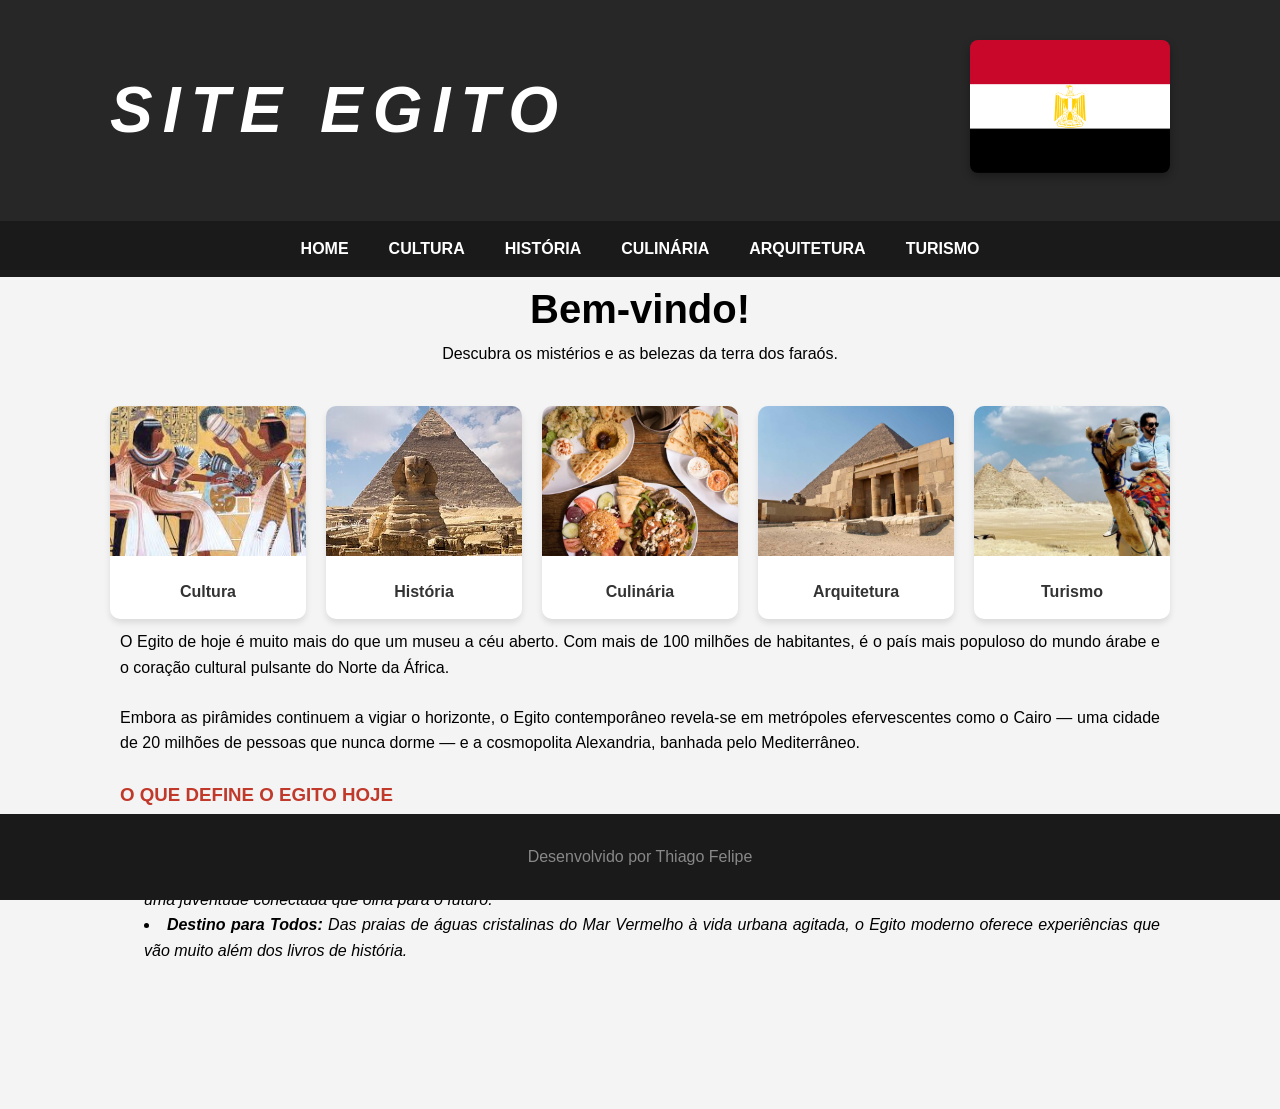
<file: index.html>
<!DOCTYPE html>
<html lang="pt-br">
<head>
    <meta charset="UTF-8">
    <meta name="viewport" content="width=device-width, initial-scale=1.0">
    <title>Site Egito - Home</title>
    <link rel="stylesheet" href="estilo.css">
    <link rel="icon" type="image/x-icon" href="imgs/icone.ico">
</head>
<body>
    <header class="principal">
        <div class="container conteudoprincipal">
            <h1>SITE EGITO</h1>
            <a href="index.html">
                <img src="imgs/Flag_of_Egypt.svg.png" alt="Bandeira do Egito" class="logo">
            </a>
        </div>
    </header>

    <nav>
        <ul class="container">
            <li><a href="index.html">Home</a></li>
            <li><a href="cultura.html">Cultura</a></li>
            <li><a href="historia.html">História</a></li>
            <li><a href="culinaria.html">Culinária</a></li>
            <li><a href="arquitetura.html">Arquitetura</a></li>
            <li><a href="viajar.html">Turismo</a></li>
        </ul>
    </nav>

    <main class="container">
        <section class="intro">
            <h2>Bem-vindo!</h2>
            <p>Descubra os mistérios e as belezas da terra dos faraós.</p>
        </section>

        <div class="grid-cards">
            <div class="card">
                <a href="cultura.html">
                    <img src="imgs/cultura.jpg" alt="Cultura">
                    <span>Cultura</span>
                </a>
            </div>
            <div class="card">
                <a href="historia.html">
                    <img src="imgs/historia.jpg" alt="História">
                    <span>História</span>
                </a>
            </div>
            <div class="card">
                <a href="culinaria.html">
                    <img src="imgs/culinaria.webp" alt="Culinária">
                    <span>Culinária</span>
                </a>
            </div>
            <div class="card">
                <a href="arquitetura.html">
                    <img src="imgs/arquitetura.jpg" alt="Arquitetura">
                    <span>Arquitetura</span>
                </a>
            </div>
            <div class="card">
                <a href="viajar.html">
                    <img src="imgs/viajar.webp" alt="Viajar">
                    <span>Turismo</span>
                </a>
            </div>
        </div>
        <div class="texto">
            <p>O Egito de hoje é muito mais do que um museu a céu aberto. Com mais de 100 milhões de habitantes, é o país mais populoso do mundo árabe e o coração cultural pulsante do Norte da África.</p>
            <P>Embora as pirâmides continuem a vigiar o horizonte, o Egito contemporâneo revela-se em metrópoles efervescentes como o Cairo — uma cidade de 20 milhões de pessoas que nunca dorme — e a cosmopolita Alexandria, banhada pelo Mediterrâneo.</P>
            <h3>O que define o Egito hoje</h3>
            <ul>
                <li><strong>Cultura Vibrante:</strong> Uma mistura única de tradições islâmicas, influências mediterrâneas e a hospitalidade calorosa do seu povo.</li>
                <li><strong>Gastronomia Rica:</strong> Sabores autênticos como o Kushari e o Ful Medames que conquistam paladares em cada esquina.</li>
                <li><strong>Economia e Inovação:</strong> Um país em constante transformação, impulsionado pelo Canal de Suez, uma agricultura forte no Vale do Nilo e uma juventude conectada que olha para o futuro.</li>
                <li><strong>Destino para Todos:</strong> Das praias de águas cristalinas do Mar Vermelho à vida urbana agitada, o Egito moderno oferece experiências que vão muito além dos livros de história.</li>
            </ul>
        </div>
    </main>

    <footer>
        <p>Desenvolvido por Thiago Felipe</p>
    </footer>
</body>
</html>
</file>
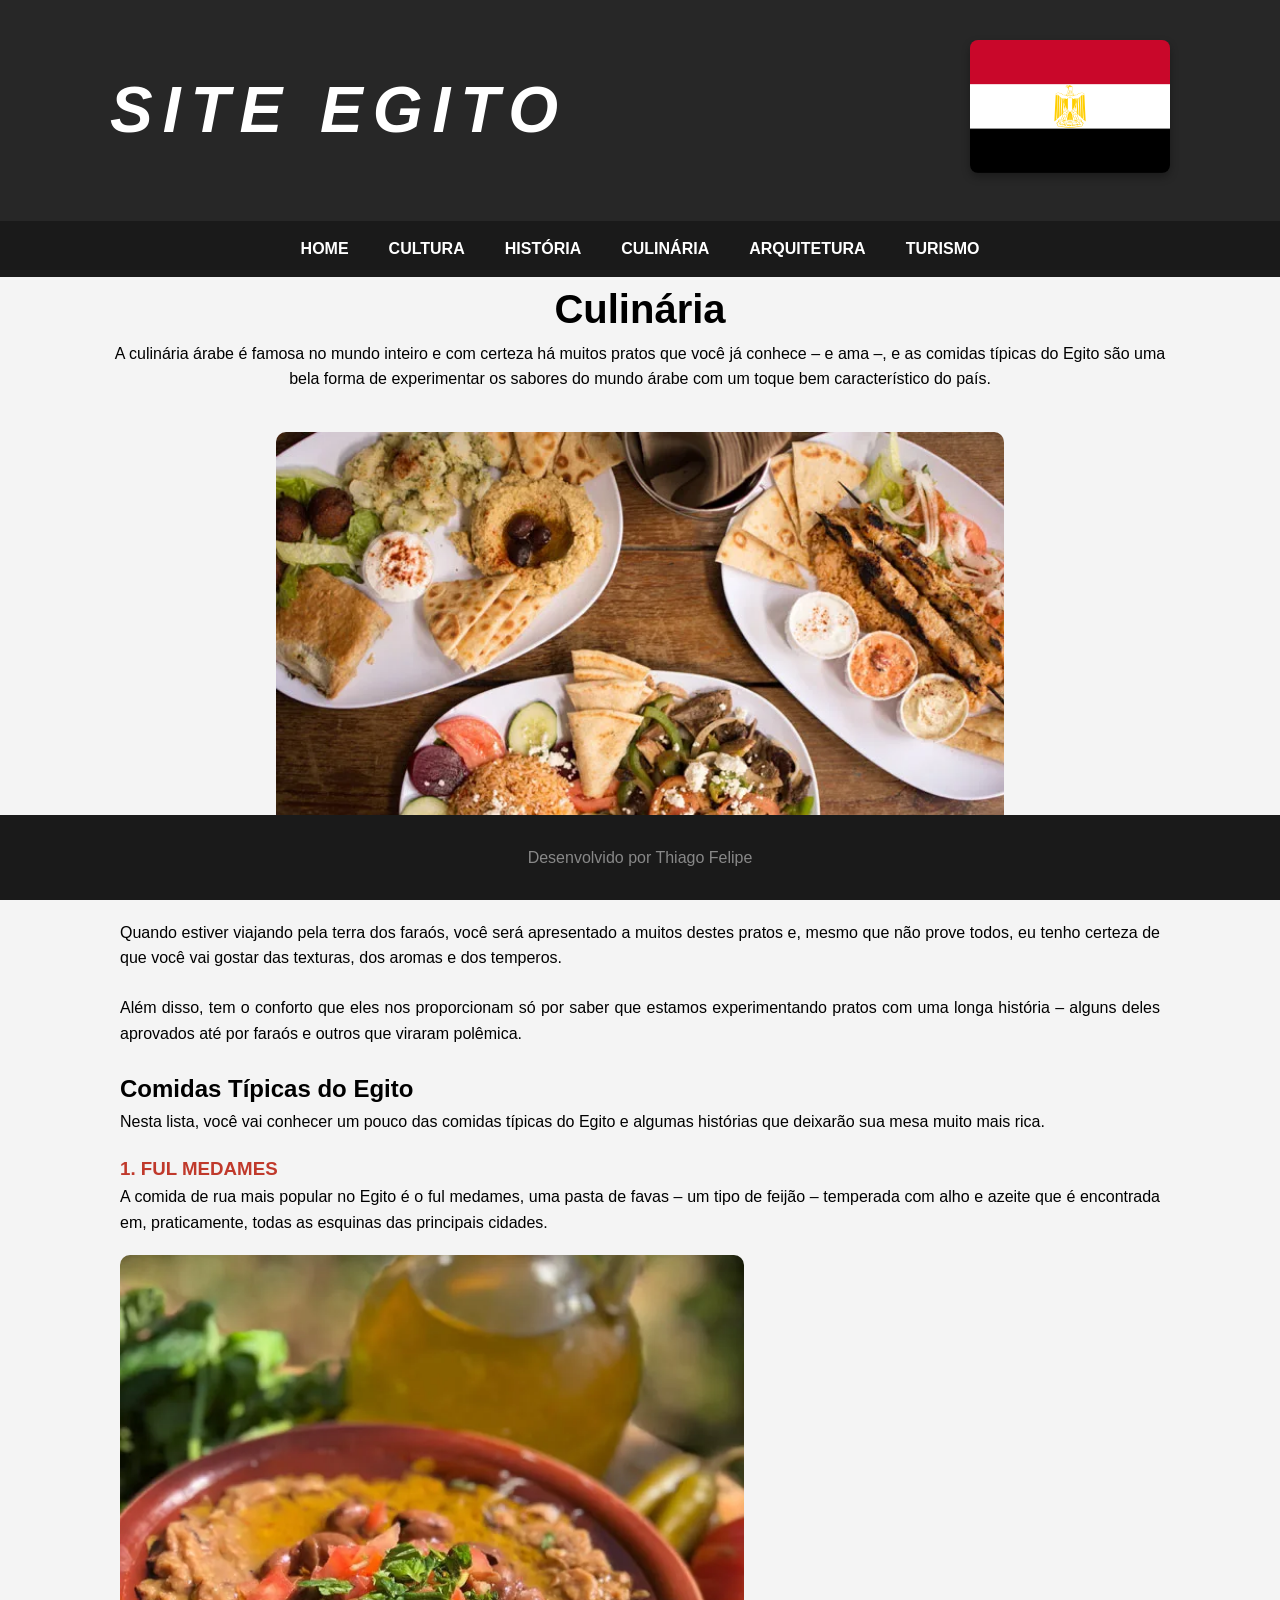
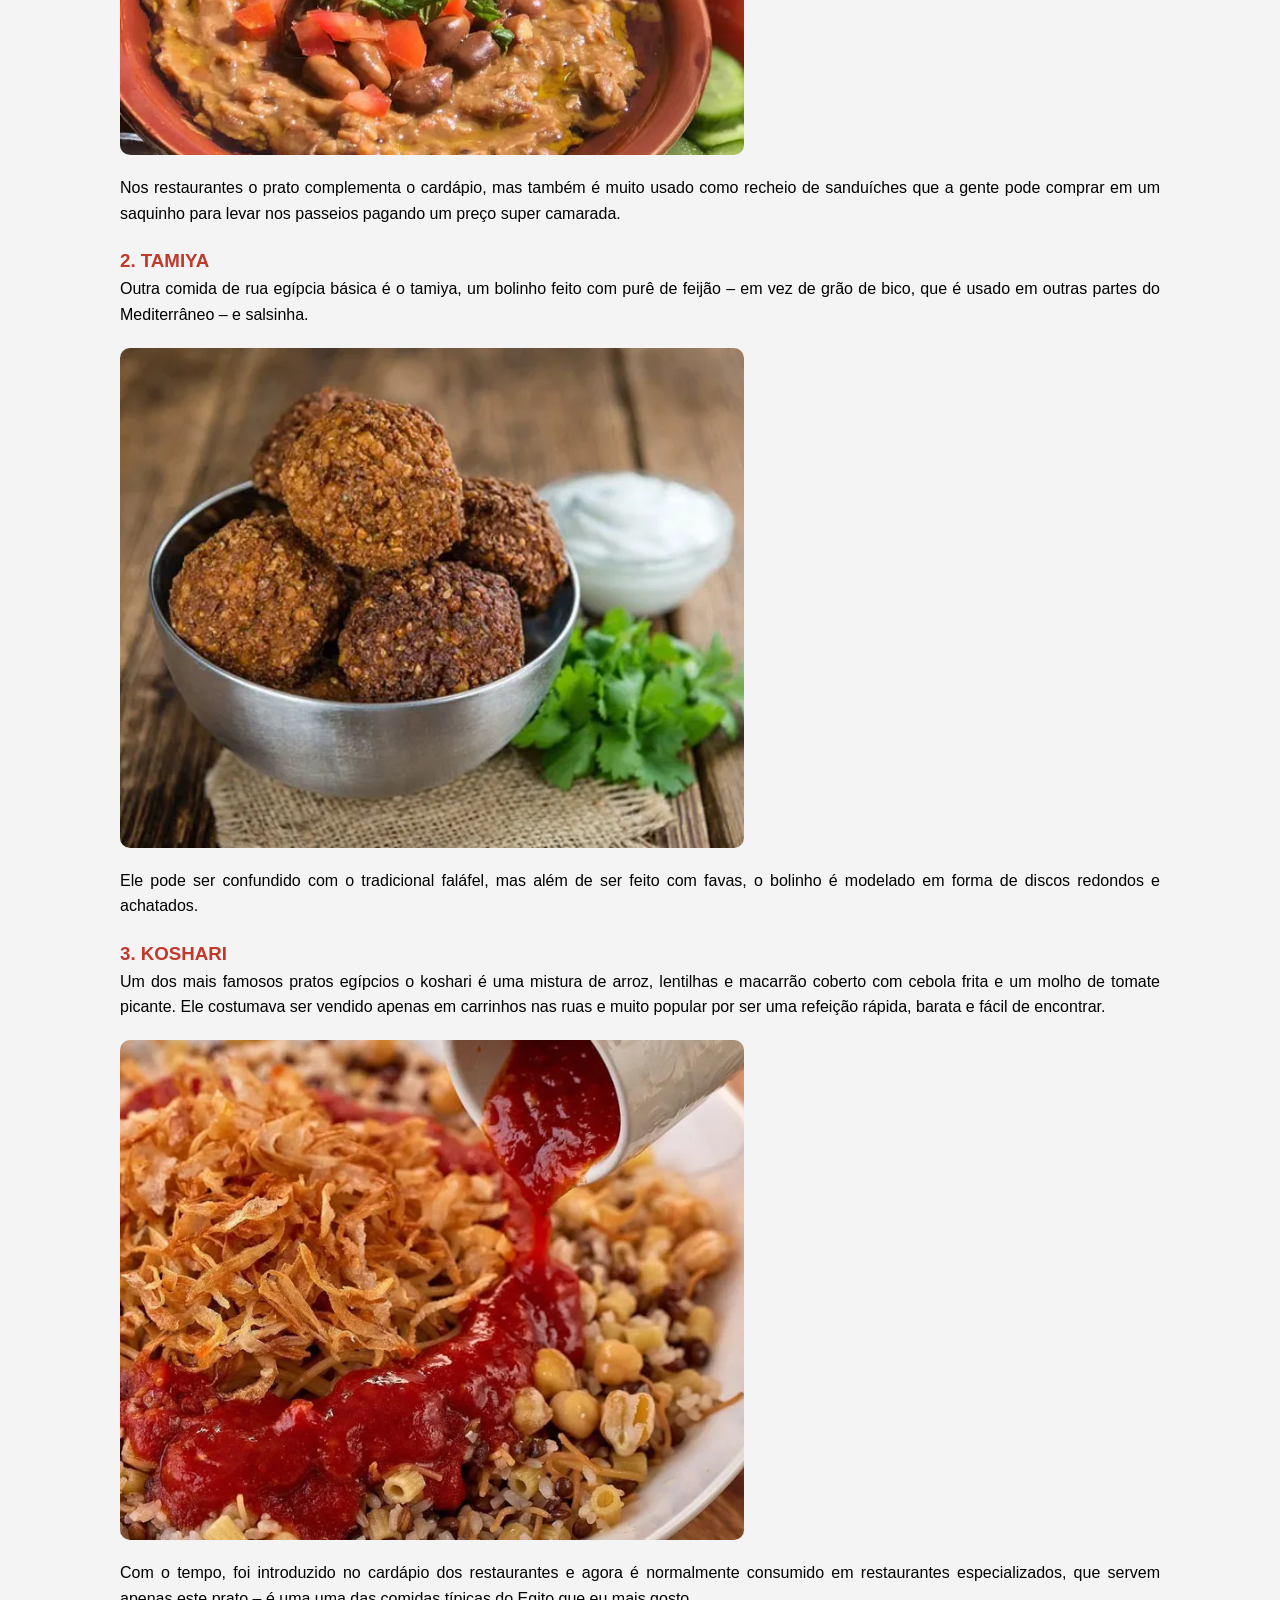
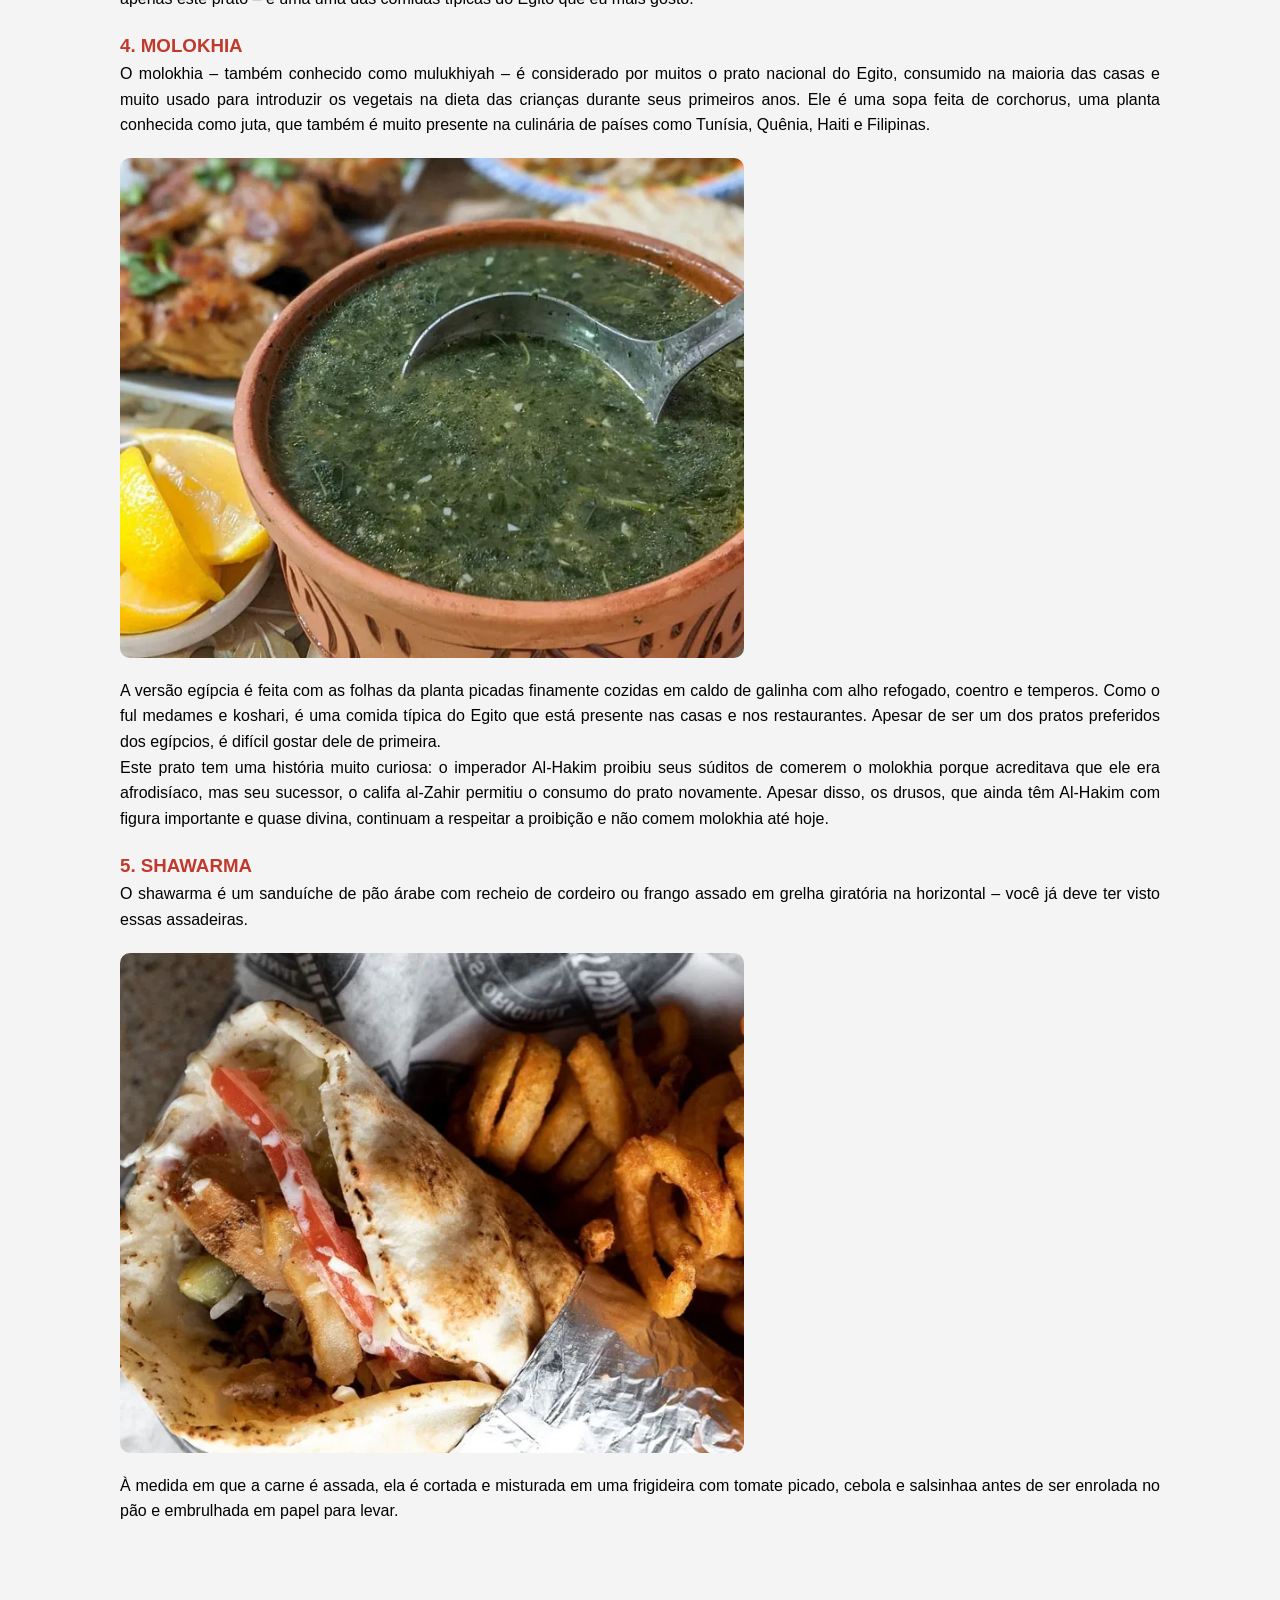
<file: culinaria.html>
<!DOCTYPE html>
<html lang="pt-br">
<head>
    <meta charset="UTF-8">
    <meta name="viewport" content="width=device-width, initial-scale=1.0">
    <title>Site Egito - Culinária</title>
    <link rel="stylesheet" href="estilo.css">
    <link rel="icon" type="image/x-icon" href="imgs/icone.ico">
</head>
<body>
    <header class="principal">
        <div class="container conteudoprincipal">
            <h1>SITE EGITO</h1>
            <a href="index.html">
                <img src="imgs/Flag_of_Egypt.svg.png" alt="Bandeira do Egito" class="logo">
            </a>
        </div>
    </header>

    <nav>
        <ul class="container">
            <li><a href="index.html">Home</a></li>
            <li><a href="cultura.html">Cultura</a></li>
            <li><a href="historia.html">História</a></li>
            <li><a href="culinaria.html">Culinária</a></li>
            <li><a href="arquitetura.html">Arquitetura</a></li>
            <li><a href="viajar.html">Turismo</a></li>
        </ul>
    </nav>

    <main class="container">
        <section class="intro-2">
            <h2>Culinária</h2>
            <p>A culinária árabe é famosa no mundo inteiro e com certeza há muitos pratos que você já conhece – e ama –, e as comidas típicas do Egito são uma bela forma de experimentar os sabores do mundo árabe com um toque bem característico do país.</p>
        </section>

        <div class="texto">
            <img src="imgs/cu0.webp" class="img-historia">
            <p>Quando estiver viajando pela terra dos faraós, você será apresentado a muitos destes pratos e, mesmo que não prove todos, eu tenho certeza de que você vai gostar das texturas, dos aromas e dos temperos.</p>
            <p>Além disso, tem o conforto que eles nos proporcionam só por saber que estamos experimentando pratos com uma longa história – alguns deles aprovados até por faraós e outros que viraram polêmica.</p>
            
            <h2>Comidas Típicas do Egito</h2>
            <span>Nesta lista, você vai conhecer um pouco das comidas típicas do Egito e algumas histórias que deixarão sua mesa muito mais rica.</span>
            
            <h3>1. Ful Medames</h3>
            <span>A comida de rua mais popular no Egito é o ful medames, uma pasta de favas – um tipo de feijão – temperada com alho e azeite que é encontrada em, praticamente, todas as esquinas das principais cidades.</span>
            <img src="imgs/cu1.webp" class="img-culinaria">
            <span>Nos restaurantes o prato complementa o cardápio, mas também é muito usado como recheio de sanduíches que a gente pode comprar em um saquinho para levar nos passeios pagando um preço super camarada.</span>
            
            <h3>2. Tamiya</h3>
            <span>Outra comida de rua egípcia básica é o tamiya, um bolinho feito com purê de feijão – em vez de grão de bico, que é usado em outras partes do Mediterrâneo – e salsinha.</span>
            <img src="imgs/cu2.webp" class="img-culinaria">
            <span>Ele pode ser confundido com o tradicional faláfel, mas além de ser feito com favas, o bolinho é modelado em forma de discos redondos e achatados.</span>
            
            <h3>3. Koshari</h3>
            <span>Um dos mais famosos pratos egípcios o koshari é uma mistura de arroz, lentilhas e macarrão coberto com cebola frita e um molho de tomate picante. Ele costumava ser vendido apenas em carrinhos nas ruas e muito popular por ser uma refeição rápida, barata e fácil de encontrar.</span>
            <img src="imgs/cu3.webp" class="img-culinaria">
            <span>Com o tempo, foi introduzido no cardápio dos restaurantes e agora é normalmente consumido em restaurantes especializados, que servem apenas este prato – é uma uma das comidas típicas do Egito que eu mais gosto.</span>
            
            <h3>4. Molokhia</h3>
            <span>O molokhia – também conhecido como mulukhiyah – é considerado por muitos o prato nacional do Egito, consumido na maioria das casas e muito usado para introduzir os vegetais na dieta das crianças durante seus primeiros anos. Ele é uma sopa feita de corchorus, uma planta conhecida como juta, que também é muito presente na culinária de países como Tunísia, Quênia, Haiti e Filipinas.</span>
            <img src="imgs/cu4.webp" class="img-culinaria">
            <span>A versão egípcia é feita com as folhas da planta picadas finamente cozidas em caldo de galinha com alho refogado, coentro e temperos. Como o ful medames e koshari, é uma comida típica do Egito que está presente nas casas e nos restaurantes. Apesar de ser um dos pratos preferidos dos egípcios, é difícil gostar dele de primeira.</span><br>
            <span>Este prato tem uma história muito curiosa: o imperador Al-Hakim proibiu seus súditos de comerem o molokhia porque acreditava que ele era afrodisíaco, mas seu sucessor, o califa al-Zahir permitiu o consumo do prato novamente. Apesar disso, os drusos, que ainda têm Al-Hakim com figura importante e quase divina, continuam a respeitar a proibição e não comem molokhia até hoje.</span>
            
            <h3>5. Shawarma</h3>
            <span>O shawarma é um sanduíche de pão árabe com recheio de cordeiro ou frango assado em grelha giratória na horizontal – você já deve ter visto essas assadeiras.</span>
            <img src="imgs/cu5.webp" class="img-culinaria">
            <span>À medida em que a carne é assada, ela é cortada e misturada em uma frigideira com tomate picado, cebola e salsinhaa antes de ser enrolada no pão e embrulhada em papel para levar.</span>
        </div>
    </main>

    <footer>
        <p>Desenvolvido por Thiago Felipe</p>
    </footer>
</body>
</file>
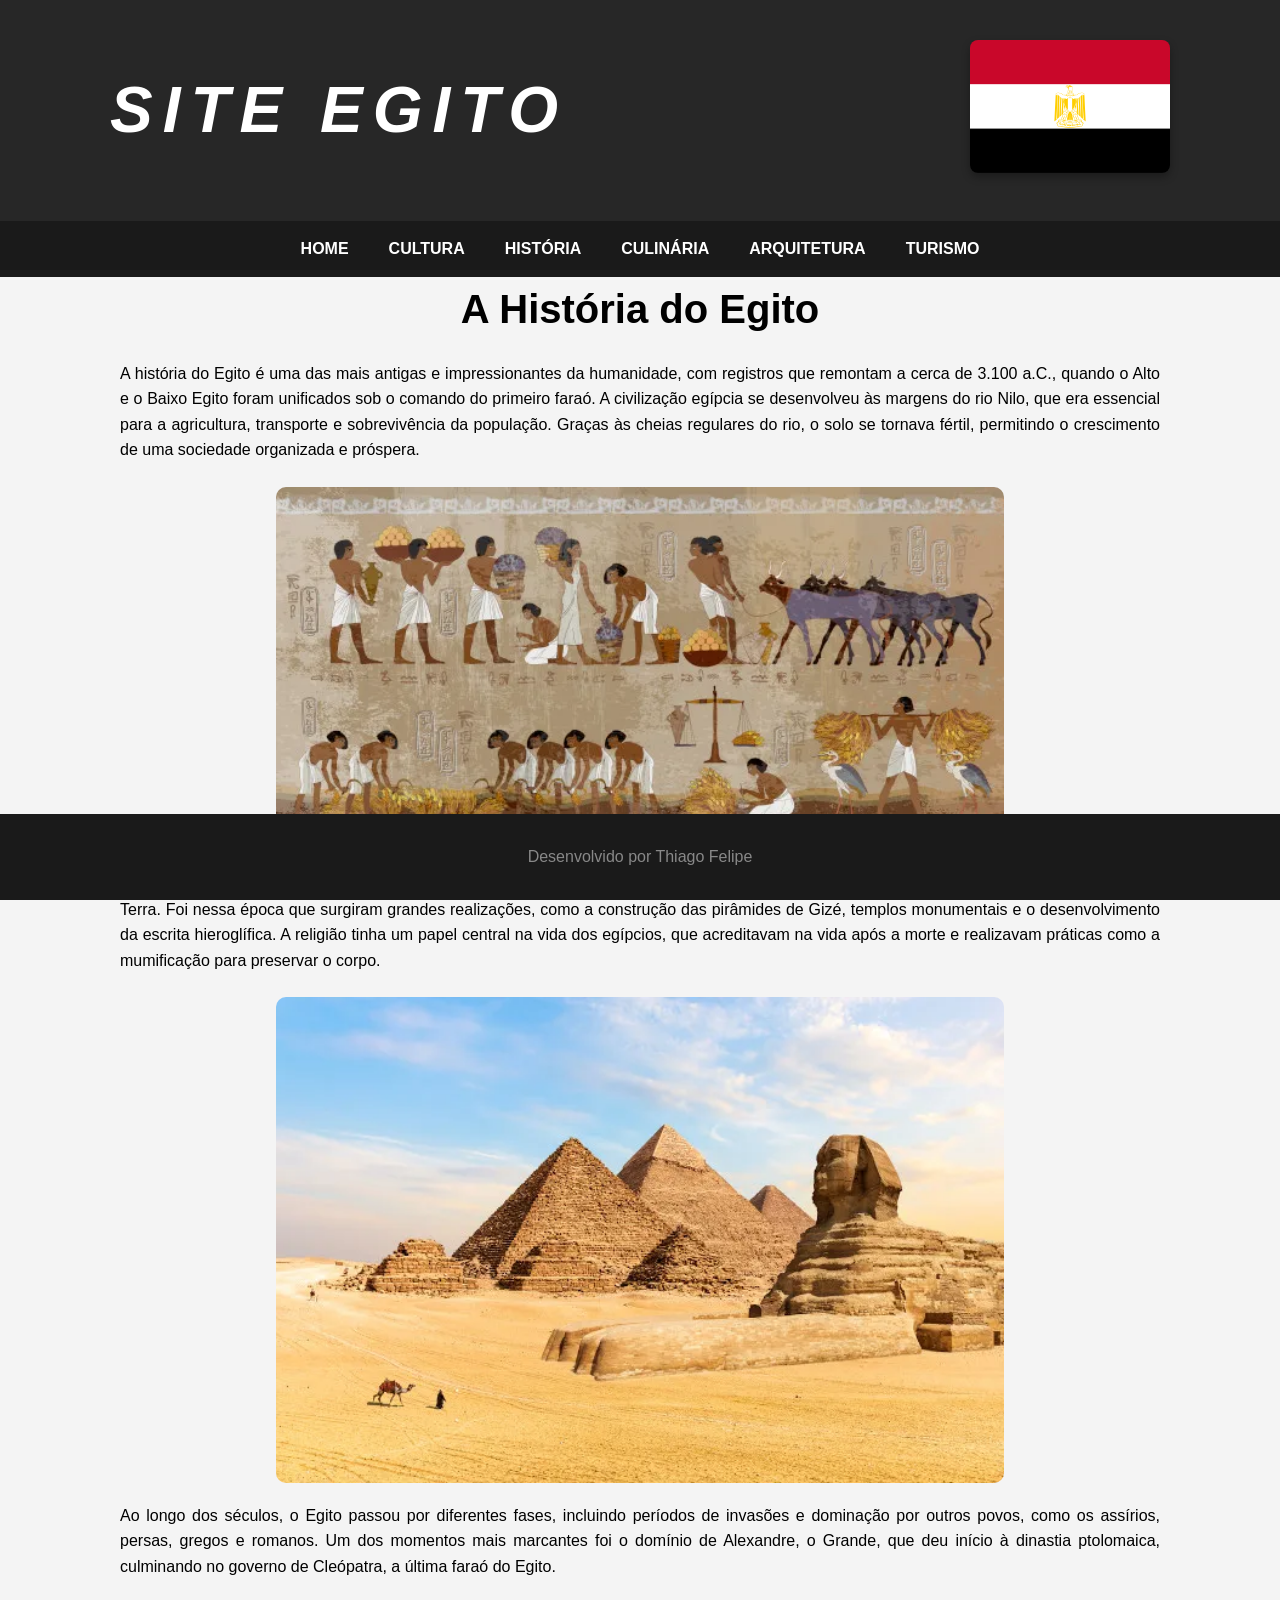
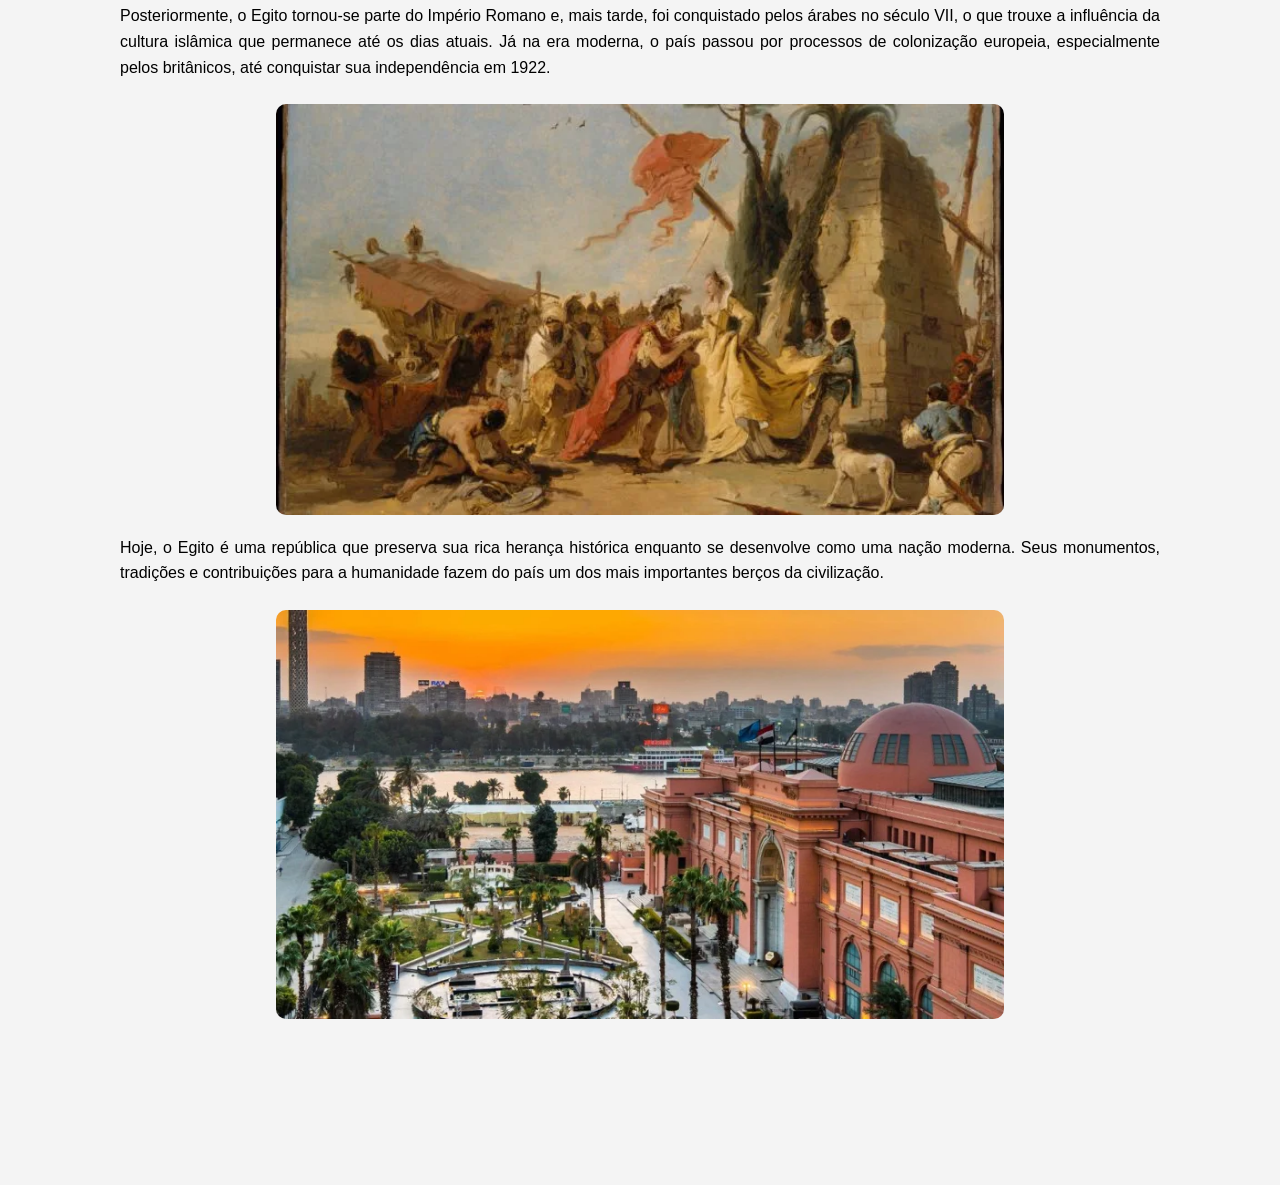
<file: historia.html>
<!DOCTYPE html>
<html lang="pt-br">
<head>
    <meta charset="UTF-8">
    <meta name="viewport" content="width=device-width, initial-scale=1.0">
    <title>Site Egito - História</title>
    <link rel="stylesheet" href="estilo.css">
    <link rel="icon" type="image/x-icon" href="imgs/icone.ico">
</head>
<body>
    <header class="principal">
        <div class="container conteudoprincipal">
            <h1>SITE EGITO</h1>
            <a href="index.html">
                <img src="imgs/Flag_of_Egypt.svg.png" alt="Bandeira do Egito" class="logo">
            </a>
        </div>
    </header>

    <nav>
        <ul class="container">
            <li><a href="index.html">Home</a></li>
            <li><a href="cultura.html">Cultura</a></li>
            <li><a href="historia.html">História</a></li>
            <li><a href="culinaria.html">Culinária</a></li>
            <li><a href="arquitetura.html">Arquitetura</a></li>
            <li><a href="viajar.html">Turismo</a></li>
        </ul>
    </nav>

    <main class="container">
        <section class="intro-2">
            <h2>A História do Egito</h2>
        </section>

        <div class="texto">
            <p>A história do Egito é uma das mais antigas e impressionantes da humanidade, com registros que remontam a cerca de 3.100 a.C., quando o Alto e o Baixo Egito foram unificados sob o comando do primeiro faraó. A civilização egípcia se desenvolveu às margens do rio Nilo, que era essencial para a agricultura, transporte e sobrevivência da população. Graças às cheias regulares do rio, o solo se tornava fértil, permitindo o crescimento de uma sociedade organizada e próspera.</p>
            <img src="imgs/antigo.webp" class="img-historia" alt="Mural ilustrando camponeses no egito antigo" title="Mural ilustrando camponeses no egito antigo">
            <p>Durante o período do Egito Antigo, os faraós governavam como líderes políticos e religiosos, sendo considerados representantes dos deuses na Terra. Foi nessa época que surgiram grandes realizações, como a construção das pirâmides de Gizé, templos monumentais e o desenvolvimento da escrita hieroglífica. A religião tinha um papel central na vida dos egípcios, que acreditavam na vida após a morte e realizavam práticas como a mumificação para preservar o corpo.</p>
            <img src="imgs/gize.webp" class="img-historia" alt="Pirâmides de Gizé" title="Pirâmides de Gizé">
            <p>Ao longo dos séculos, o Egito passou por diferentes fases, incluindo períodos de invasões e dominação por outros povos, como os assírios, persas, gregos e romanos. Um dos momentos mais marcantes foi o domínio de Alexandre, o Grande, que deu início à dinastia ptolomaica, culminando no governo de Cleópatra, a última faraó do Egito.</p>
            <p>Posteriormente, o Egito tornou-se parte do Império Romano e, mais tarde, foi conquistado pelos árabes no século VII, o que trouxe a influência da cultura islâmica que permanece até os dias atuais. Já na era moderna, o país passou por processos de colonização europeia, especialmente pelos britânicos, até conquistar sua independência em 1922.</p>
            <img src="imgs/cleo.webp" class="img-historia" alt="O encontro de Marco Antônio e Cleópatra" title="O encontro de Marco Antônio e Cleópatra">
            <p>Hoje, o Egito é uma república que preserva sua rica herança histórica enquanto se desenvolve como uma nação moderna. Seus monumentos, tradições e contribuições para a humanidade fazem do país um dos mais importantes berços da civilização.</p>
            <img src="imgs/atual.webp" class="img-historia" alt="Cidade do Cairo" title="Cidade do Cairo">
        </div>

    </main>

    <footer>
        <a href="zoio.html">Desenvolvido por Thiago Felipe</a>
    </footer>
</body>
</file>
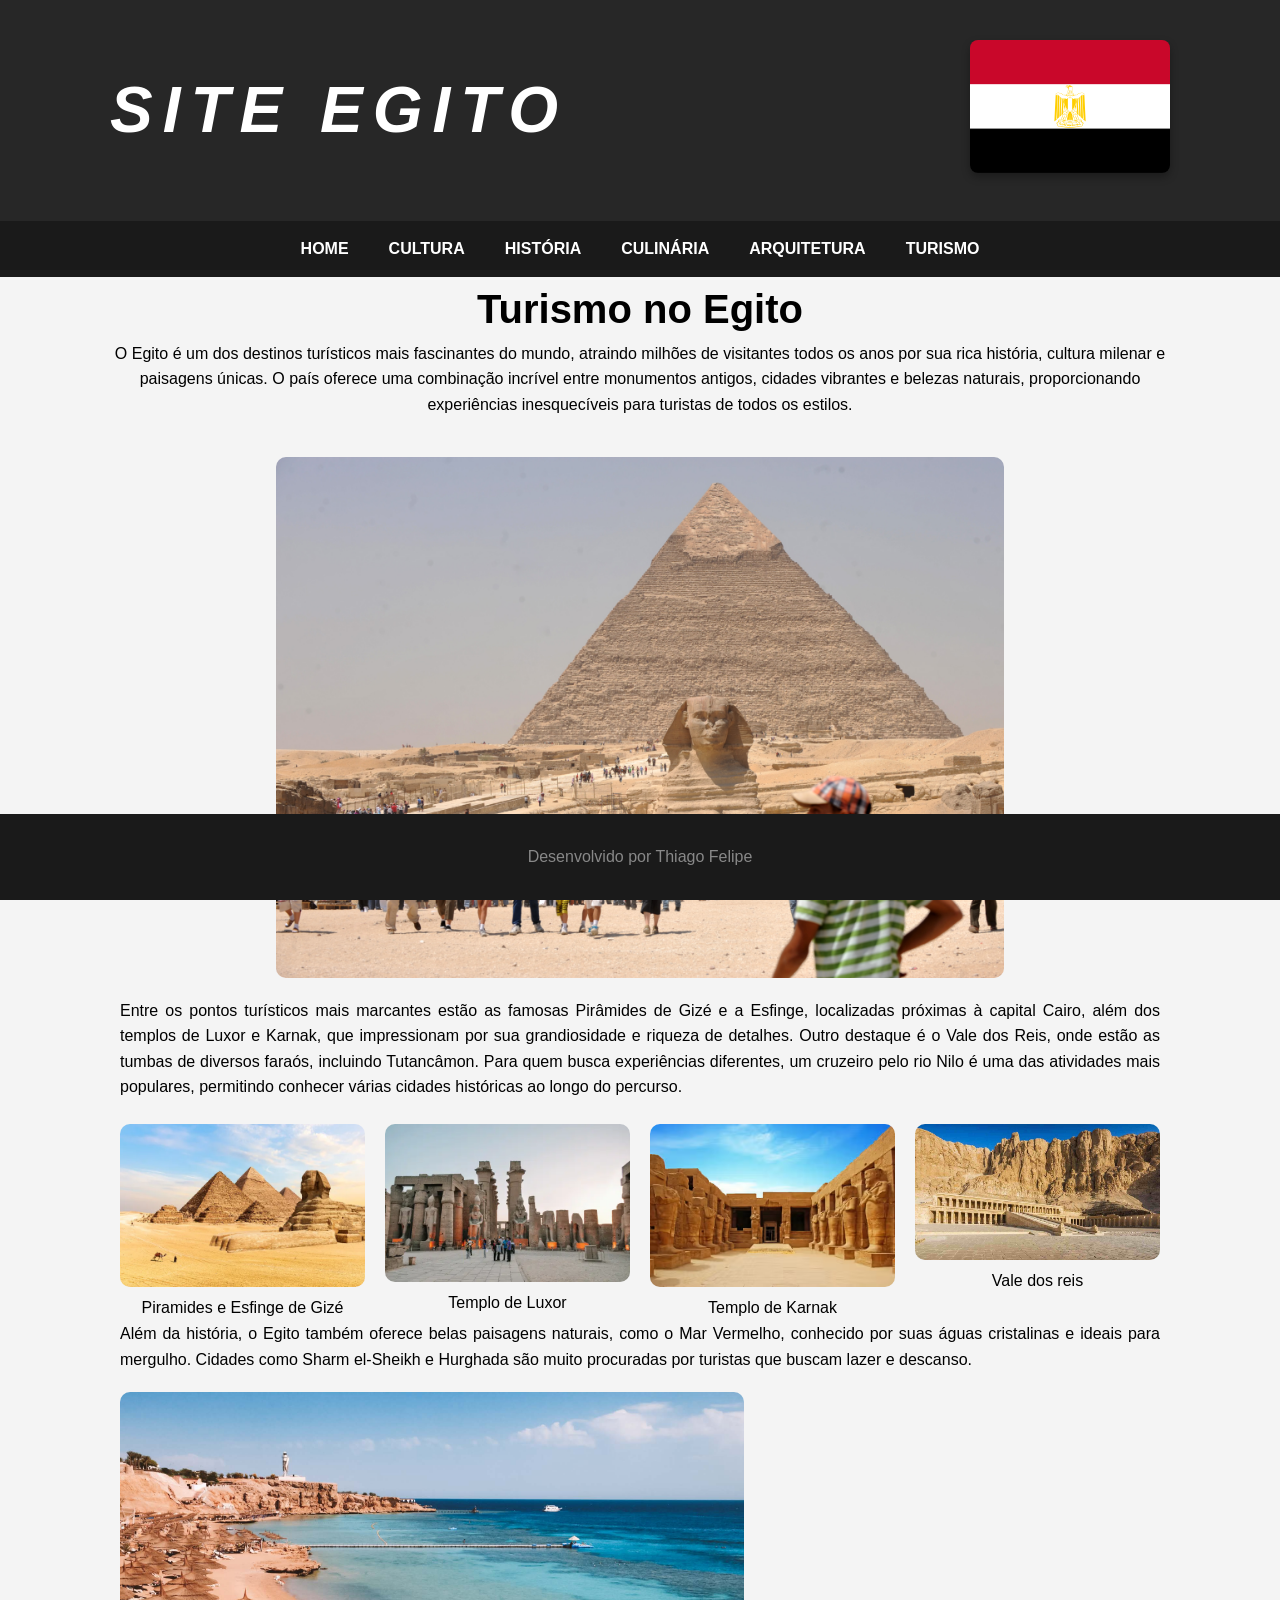
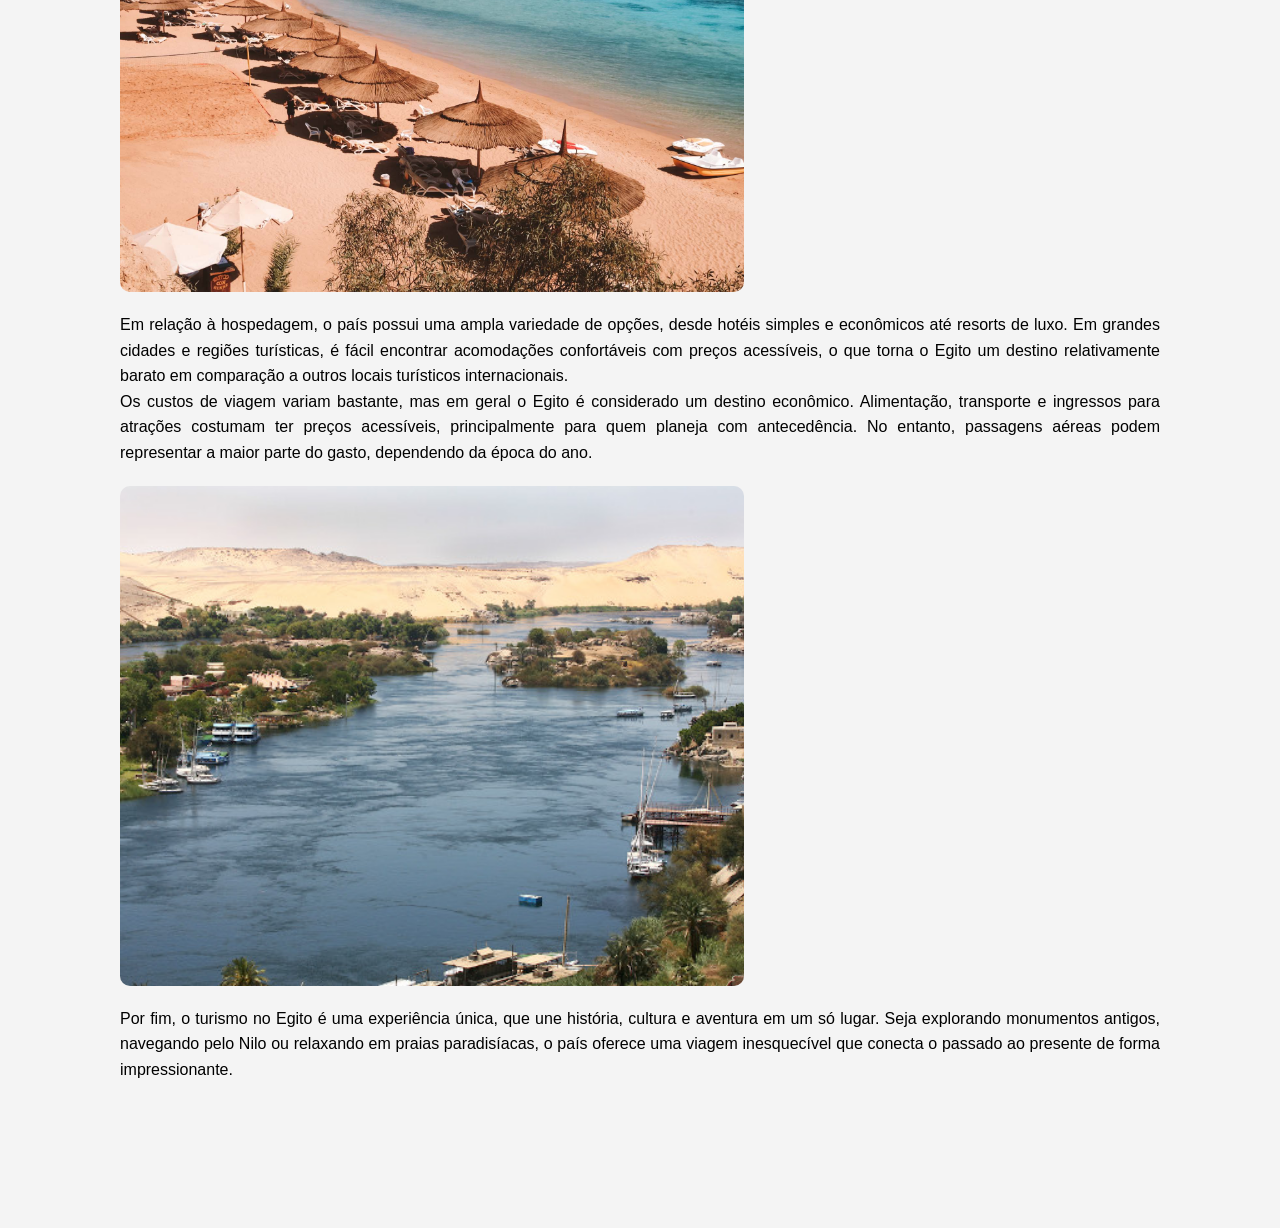
<file: viajar.html>
<!DOCTYPE html>
<html lang="pt-br">
<head>
    <meta charset="UTF-8">
    <meta name="viewport" content="width=device-width, initial-scale=1.0">
    <title>Site Egito - Turismo</title>
    <link rel="stylesheet" href="estilo.css">
    <link rel="icon" type="image/x-icon" href="imgs/icone.ico">
</head>
<body>
    <header class="principal">
        <div class="container conteudoprincipal">
            <h1>SITE EGITO</h1>
            <a href="index.html">
                <img src="imgs/Flag_of_Egypt.svg.png" alt="Bandeira do Egito" class="logo">
            </a>
        </div>
    </header>

    <nav>
        <ul class="container">
            <li><a href="index.html">Home</a></li>
            <li><a href="cultura.html">Cultura</a></li>
            <li><a href="historia.html">História</a></li>
            <li><a href="culinaria.html">Culinária</a></li>
            <li><a href="arquitetura.html">Arquitetura</a></li>
            <li><a href="viajar.html">Turismo</a></li>
        </ul>
    </nav>

    <main class="container">
        <section class="intro-2">
            <h2>Turismo no Egito</h2>
            <p>O Egito é um dos destinos turísticos mais fascinantes do mundo, atraindo milhões de visitantes todos os anos por sua rica história, cultura milenar e paisagens únicas. O país oferece uma combinação incrível entre monumentos antigos, cidades vibrantes e belezas naturais, proporcionando experiências inesquecíveis para turistas de todos os estilos.</p>
        </section>

        <div class="texto">
            <img src="imgs/turismo.jpg" class="img-historia">
            <span>Entre os pontos turísticos mais marcantes estão as famosas Pirâmides de Gizé e a Esfinge, localizadas próximas à capital Cairo, além dos templos de Luxor e Karnak, que impressionam por sua grandiosidade e riqueza de detalhes. Outro destaque é o Vale dos Reis, onde estão as tumbas de diversos faraós, incluindo Tutancâmon. Para quem busca experiências diferentes, um cruzeiro pelo rio Nilo é uma das atividades mais populares, permitindo conhecer várias cidades históricas ao longo do percurso.</span>
            <div class="grid-galeria">
                <div class="galeria">
                    <img src="imgs/gize.webp" alt="Piramides e Esfinge de Gizé" title="Piramides e Esfinge de Gizé">
                    <span>Piramides e Esfinge de Gizé</span>
                </div>
                <div class="galeria">
                    <img src="imgs/luxor.webp" alt="Templo de Luxor" title="Templo de Luxor">
                    <span>Templo de Luxor</span>
                </div>
                <div class="galeria">
                    <img src="imgs/karnak.avif" alt="Templo de Karnak" title="Templo de Karnak">
                    <span>Templo de Karnak</span>
                </div>
                <div class="galeria">
                    <img src="imgs/valley-og-the-kings.jpg" alt="Vale dos reis" title="Vale dos reis">
                    <span>Vale dos reis</span>
                </div>
            </div>
            <span>Além da história, o Egito também oferece belas paisagens naturais, como o Mar Vermelho, conhecido por suas águas cristalinas e ideais para mergulho. Cidades como Sharm el-Sheikh e Hurghada são muito procuradas por turistas que buscam lazer e descanso.</span>
            <img src="imgs/o-que-fazer-no-mar-vermelho-no-egito.jpg" class="img-culinaria" alt="Mar vermelho no Egito" title="Mar vermelho no Egito">
            <span>Em relação à hospedagem, o país possui uma ampla variedade de opções, desde hotéis simples e econômicos até resorts de luxo. Em grandes cidades e regiões turísticas, é fácil encontrar acomodações confortáveis com preços acessíveis, o que torna o Egito um destino relativamente barato em comparação a outros locais turísticos internacionais.</span><br>
            <span>Os custos de viagem variam bastante, mas em geral o Egito é considerado um destino econômico. Alimentação, transporte e ingressos para atrações costumam ter preços acessíveis, principalmente para quem planeja com antecedência. No entanto, passagens aéreas podem representar a maior parte do gasto, dependendo da época do ano.</span>
            <img src="imgs/rio-nilo.jpg" class="img-culinaria" alt="Rio Nilo" title="Rio Nilo">
            <span>Por fim, o turismo no Egito é uma experiência única, que une história, cultura e aventura em um só lugar. Seja explorando monumentos antigos, navegando pelo Nilo ou relaxando em praias paradisíacas, o país oferece uma viagem inesquecível que conecta o passado ao presente de forma impressionante.</span>
        </div>
    </main>

    <footer>
        <p>Desenvolvido por Thiago Felipe</p>
    </footer>
</body>
</file>
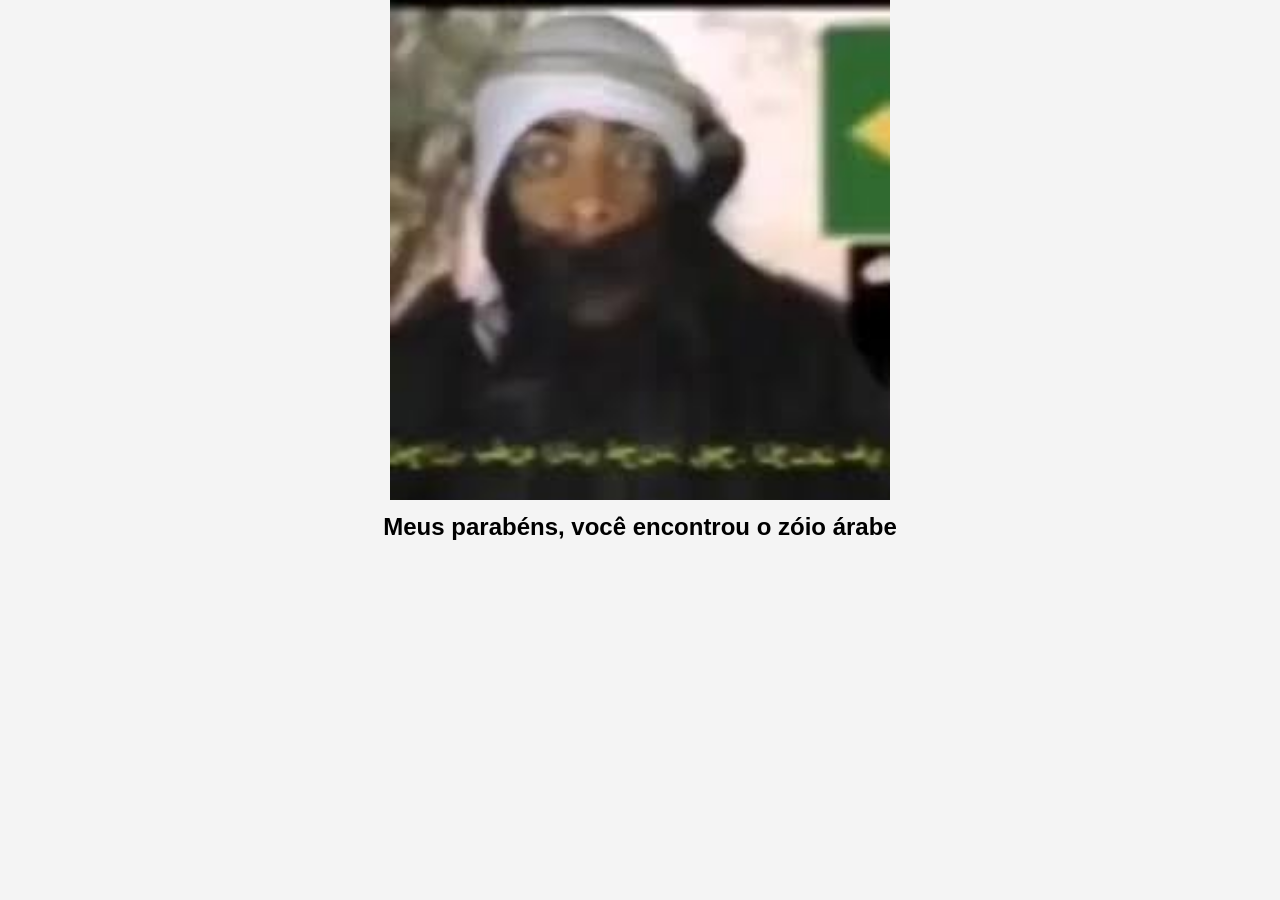
<file: zoio.html>
<!DOCTYPE html>
<html lang="pt-br">
<head>
    <meta charset="UTF-8">
    <meta name="viewport" content="width=device-width, initial-scale=1.0">
    <title>Everson Olhos</title>
    <link rel="stylesheet" href="estilo.css">
    <link rel="icon" type="image/x-icon" href="imgs/icone.ico">
</head>
<body>
    <main class="container">
    <section class="intro">
        <a href="index.html"><img src="imgs/zoio.jpg" width="500px" height="500px"></a>
        <h1>Meus parabéns, você encontrou o zóio árabe</h1>
    </section>
    </main>
</body>
</html>
</file>
<file: estilo.css>
/* Opa Junior, você deve ter percebido que tem bastante coisa que você não ensinou no código. */
/* O meu código original pro site tava uma gambiarra gigantesca, então acabei pedindo ajuda pra um primo meu que manja mais de html */
/* o que eu não conhecia eu anotei no codigo mesmo, então tem varias anotações no meio do css */

* {
    margin: 0;
    padding: 0;
    box-sizing: border-box;
}

body {
    font-family: 'Segoe UI', Tahoma, Geneva, Verdana, sans-serif;
    line-height: 1.6;
    background-color: #f4f4f4;
}

.container {
    max-width: 1100px;
    margin: 0 auto;
    padding: 0 20px;
}

/* Header */
.principal {
    background-color: #272727;
    color: white;
    padding: 40px 0;
}

.conteudoprincipal {
    display: flex;
    align-items: center;
    justify-content: space-between;
    flex-wrap: wrap; /* Adapta o bagulho pra tela pequena */
}

header h1 { 
    font-size: clamp(2rem, 8vw, 4rem); /* Medida mais responsíva, melhor que px, mas ainda não entendi muito bem como usa */
    letter-spacing: 10px;
    font-style: italic;
    text-transform: uppercase;
}

.logo {
    max-width: 200px;
    height: auto;
    border-radius: 8px;
    box-shadow: 0 4px 8px rgba(0,0,0,0.3);
}

/* Nav*/
nav {
    background-color: #1a1a1a;
    position: sticky; /* Fica no topo fixo, a tag seguinte (top,bottom,left,right) determina onde vai ficar fixo */
    top: 0;
    z-index: 1000;
}

nav ul {
    display: flex;
    justify-content: center;
    list-style: none;
    flex-wrap: wrap;
}

nav ul li a {
    display: block;
    padding: 15px 20px;
    color: white;
    text-decoration: none;
    text-transform: uppercase;
    font-weight: bold;
    transition: 0.3s;
}

nav ul li a:hover {
    background-color: #c0392b; 
}

/* Main */
main {
    padding: 40px 0;
}

.intro {
    text-align: center;
    margin-bottom: 40px;
}

.intro h2 {
    font-size: 2.5rem;
}
.intro-2 {
    text-align: center;
    margin-bottom: 10px;
}

.intro-2 h2 {
    font-size: 2.5rem;
}

/* Grid de Cards */
.grid-cards {
    display: grid; /* Ajusta o negocio sózinho em colunas */
    grid-template-columns: repeat(auto-fit, minmax(180px, 1fr));
    gap: 20px; /* gap entre as colunas */
}

.card {
    background: white;
    border-radius: 10px;
    overflow: hidden;
    transition: transform 0.3s ease;
    box-shadow: 0 4px 6px rgba(0,0,0,0.1);
}

.card:hover {
    transform: translateY(-10px); /*Faz uma animaçãozinha pra cima*/
}

.card a {
    text-decoration: none;
    color: #333;
    text-align: center;
}

.card img {
    width: 100%;
    height: 150px;
    object-fit: cover; /* Não distorce a imagem */
}

.card span {
    display: block;
    padding: 15px;
    font-weight: bold;
}

/* Texto */
.texto{
    padding: 10px;
    text-align: justify;
}
.texto p{
    margin-bottom: 1.5rem;
}
.texto h3{
    margin-top: 20px;
}
.texto ul{
    list-style-position: inside;
}
.texto ul li{
    padding-left: 1.5rem;
    font-style: italic;
}
.texto h3{
    text-transform: uppercase;
    color: #c0392b;
}
.video-container{
    display: flex;
    justify-content: center;
    flex-wrap: wrap;
    margin-top: 10px;
}

/* Galeria e Imagens */
.grid-galeria {
    display: flex;
    flex-wrap: wrap;
    gap: 20px;
    justify-content: left;
    margin-top: 1.5rem;
}
.galeria{
    display: flex;
    flex-direction: column; /* isso joga o texto pra baixo */
    align-items: center;
}
.galeria img{
    width: 245px;
    border-radius: 10px;
}
.galeria img:hover{
    transform: scale(1.03);
    transition: 0.3s;
}
.galeria span{
    margin-top: 8px;
    text-align: center;
}

.img-historia {
    display: block;
    margin: 20px auto;
    width: 70%;
    border-radius: 10px;
}
.img-historia:hover {
    transform: scale(1.03);
    transition: 0.3s;
}

.img-culinaria{
    display: block;
    margin-top: 20px;
    margin-bottom: 20px;
    height: 500px;
    object-fit: cover;
    width: 60%;
    border-radius: 10px;
}
.img-culinaria:hover{
    transform: scale(1.03);
    transition: 0.3s;
}

/* Footer */
footer {
    background: #1a1a1a;
    color: #888;
    text-align: center;
    padding: 30px;
    margin-top: 50px;
    position: sticky; /* Fica embaixo */
    bottom: 0;
    z-index: 1000;
}
footer a{
    text-decoration: none;
    color: #888;
}
</file>
